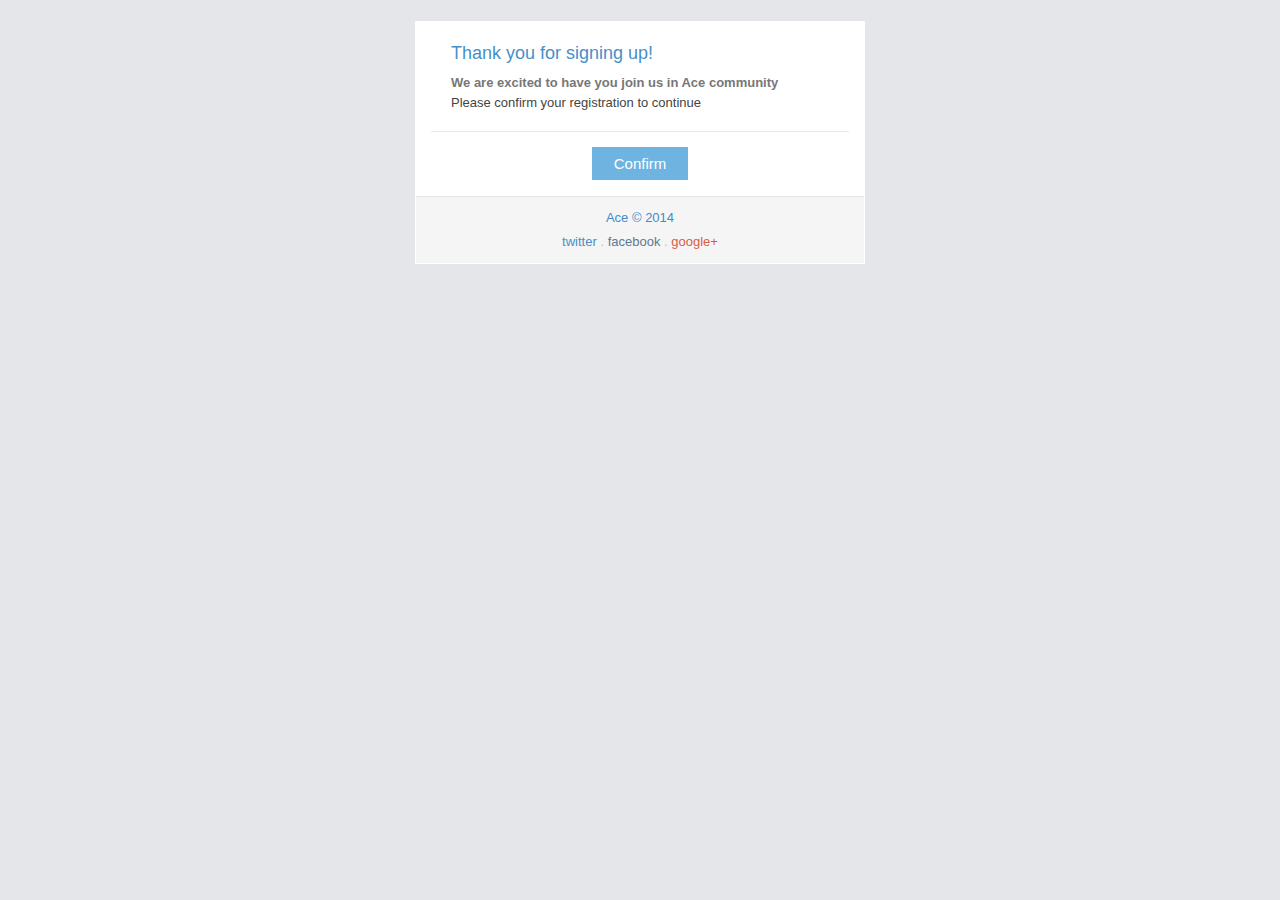
<file: Intranet/email-confirmation.html>
<!doctype html>
 <html xmlns="http://www.w3.org/1999/xhtml">
 <head>
  <meta http-equiv="Content-Type" content="text/html; charset=UTF-8" />
  <meta name="viewport" content="initial-scale=1.0" />
  <meta name="format-detection" content="telephone=no" />
  <title></title>
  <style type="text/css">
 	body {
		width: 100%;
		margin: 0;
		padding: 0;
		-webkit-font-smoothing: antialiased;
	}
	@media only screen and (max-width: 600px) {
		table[class="table-row"] {
			float: none !important;
			width: 98% !important;
			padding-left: 20px !important;
			padding-right: 20px !important;
		}
		table[class="table-row-fixed"] {
			float: none !important;
			width: 98% !important;
		}
		table[class="table-col"], table[class="table-col-border"] {
			float: none !important;
			width: 100% !important;
			padding-left: 0 !important;
			padding-right: 0 !important;
			table-layout: fixed;
		}
		td[class="table-col-td"] {
			width: 100% !important;
		}
		table[class="table-col-border"] + table[class="table-col-border"] {
			padding-top: 12px;
			margin-top: 12px;
			border-top: 1px solid #E8E8E8;
		}
		table[class="table-col"] + table[class="table-col"] {
			margin-top: 15px;
		}
		td[class="table-row-td"] {
			padding-left: 0 !important;
			padding-right: 0 !important;
		}
		table[class="navbar-row"] , td[class="navbar-row-td"] {
			width: 100% !important;
		}
		img {
			max-width: 100% !important;
			display: inline !important;
		}
		img[class="pull-right"] {
			float: right;
			margin-left: 11px;
            max-width: 125px !important;
			padding-bottom: 0 !important;
		}
		img[class="pull-left"] {
			float: left;
			margin-right: 11px;
			max-width: 125px !important;
			padding-bottom: 0 !important;
		}
		table[class="table-space"], table[class="header-row"] {
			float: none !important;
			width: 98% !important;
		}
		td[class="header-row-td"] {
			width: 100% !important;
		}
	}
	@media only screen and (max-width: 480px) {
		table[class="table-row"] {
			padding-left: 16px !important;
			padding-right: 16px !important;
		}
	}
	@media only screen and (max-width: 320px) {
		table[class="table-row"] {
			padding-left: 12px !important;
			padding-right: 12px !important;
		}
	}
	@media only screen and (max-width: 458px) {
		td[class="table-td-wrap"] {
			width: 100% !important;
		}
	}
  </style>
 </head>
 <body style="font-family: Arial, sans-serif; font-size:13px; color: #444444; min-height: 200px;" bgcolor="#E4E6E9" leftmargin="0" topmargin="0" marginheight="0" marginwidth="0">
 <table width="100%" height="100%" bgcolor="#E4E6E9" cellspacing="0" cellpadding="0" border="0">
 <tr><td width="100%" align="center" valign="top" bgcolor="#E4E6E9" style="background-color:#E4E6E9; min-height: 200px;">
<table><tr><td class="table-td-wrap" align="center" width="458"><table class="table-space" height="18" style="height: 18px; font-size: 0px; line-height: 0; width: 450px; background-color: #e4e6e9;" width="450" bgcolor="#E4E6E9" cellspacing="0" cellpadding="0" border="0"><tbody><tr><td class="table-space-td" valign="middle" height="18" style="height: 18px; width: 450px; background-color: #e4e6e9;" width="450" bgcolor="#E4E6E9" align="left">&nbsp;</td></tr></tbody></table>
<table class="table-space" height="8" style="height: 8px; font-size: 0px; line-height: 0; width: 450px; background-color: #ffffff;" width="450" bgcolor="#FFFFFF" cellspacing="0" cellpadding="0" border="0"><tbody><tr><td class="table-space-td" valign="middle" height="8" style="height: 8px; width: 450px; background-color: #ffffff;" width="450" bgcolor="#FFFFFF" align="left">&nbsp;</td></tr></tbody></table>

<table class="table-row" width="450" bgcolor="#FFFFFF" style="table-layout: fixed; background-color: #ffffff;" cellspacing="0" cellpadding="0" border="0"><tbody><tr><td class="table-row-td" style="font-family: Arial, sans-serif; line-height: 19px; color: #444444; font-size: 13px; font-weight: normal; padding-left: 36px; padding-right: 36px;" valign="top" align="left">
  <table class="table-col" align="left" width="378" cellspacing="0" cellpadding="0" border="0" style="table-layout: fixed;"><tbody><tr><td class="table-col-td" width="378" style="font-family: Arial, sans-serif; line-height: 19px; color: #444444; font-size: 13px; font-weight: normal; width: 378px;" valign="top" align="left">
    <table class="header-row" width="378" cellspacing="0" cellpadding="0" border="0" style="table-layout: fixed;"><tbody><tr><td class="header-row-td" width="378" style="font-family: Arial, sans-serif; font-weight: normal; line-height: 19px; color: #478fca; margin: 0px; font-size: 18px; padding-bottom: 10px; padding-top: 15px;" valign="top" align="left">Thank you for signing up!</td></tr></tbody></table>
    <div style="font-family: Arial, sans-serif; line-height: 20px; color: #444444; font-size: 13px;">
      <b style="color: #777777;">We are excited to have you join us in Ace community</b>
      <br>
      Please confirm your registration to continue
    </div>
  </td></tr></tbody></table>
</td></tr></tbody></table>
    
<table class="table-space" height="12" style="height: 12px; font-size: 0px; line-height: 0; width: 450px; background-color: #ffffff;" width="450" bgcolor="#FFFFFF" cellspacing="0" cellpadding="0" border="0"><tbody><tr><td class="table-space-td" valign="middle" height="12" style="height: 12px; width: 450px; background-color: #ffffff;" width="450" bgcolor="#FFFFFF" align="left">&nbsp;</td></tr></tbody></table>
<table class="table-space" height="12" style="height: 12px; font-size: 0px; line-height: 0; width: 450px; background-color: #ffffff;" width="450" bgcolor="#FFFFFF" cellspacing="0" cellpadding="0" border="0"><tbody><tr><td class="table-space-td" valign="middle" height="12" style="height: 12px; width: 450px; padding-left: 16px; padding-right: 16px; background-color: #ffffff;" width="450" bgcolor="#FFFFFF" align="center">&nbsp;<table bgcolor="#E8E8E8" height="0" width="100%" cellspacing="0" cellpadding="0" border="0"><tbody><tr><td bgcolor="#E8E8E8" height="1" width="100%" style="height: 1px; font-size:0;" valign="top" align="left">&nbsp;</td></tr></tbody></table></td></tr></tbody></table>
<table class="table-space" height="16" style="height: 16px; font-size: 0px; line-height: 0; width: 450px; background-color: #ffffff;" width="450" bgcolor="#FFFFFF" cellspacing="0" cellpadding="0" border="0"><tbody><tr><td class="table-space-td" valign="middle" height="16" style="height: 16px; width: 450px; background-color: #ffffff;" width="450" bgcolor="#FFFFFF" align="left">&nbsp;</td></tr></tbody></table>

<table class="table-row" width="450" bgcolor="#FFFFFF" style="table-layout: fixed; background-color: #ffffff;" cellspacing="0" cellpadding="0" border="0"><tbody><tr><td class="table-row-td" style="font-family: Arial, sans-serif; line-height: 19px; color: #444444; font-size: 13px; font-weight: normal; padding-left: 36px; padding-right: 36px;" valign="top" align="left">
  <table class="table-col" align="left" width="378" cellspacing="0" cellpadding="0" border="0" style="table-layout: fixed;"><tbody><tr><td class="table-col-td" width="378" style="font-family: Arial, sans-serif; line-height: 19px; color: #444444; font-size: 13px; font-weight: normal; width: 378px;" valign="top" align="left">
    <div style="font-family: Arial, sans-serif; line-height: 19px; color: #444444; font-size: 13px; text-align: center;">
      <a href="#" style="color: #ffffff; text-decoration: none; margin: 0px; text-align: center; vertical-align: baseline; border: 4px solid #6fb3e0; padding: 4px 9px; font-size: 15px; line-height: 21px; background-color: #6fb3e0;">&nbsp; Confirm &nbsp;</a>
    </div>
    <table class="table-space" height="16" style="height: 16px; font-size: 0px; line-height: 0; width: 378px; background-color: #ffffff;" width="378" bgcolor="#FFFFFF" cellspacing="0" cellpadding="0" border="0"><tbody><tr><td class="table-space-td" valign="middle" height="16" style="height: 16px; width: 378px; background-color: #ffffff;" width="378" bgcolor="#FFFFFF" align="left">&nbsp;</td></tr></tbody></table>
  </td></tr></tbody></table>
</td></tr></tbody></table>

<table class="table-space" height="6" style="height: 6px; font-size: 0px; line-height: 0; width: 450px; background-color: #ffffff;" width="450" bgcolor="#FFFFFF" cellspacing="0" cellpadding="0" border="0"><tbody><tr><td class="table-space-td" valign="middle" height="6" style="height: 6px; width: 450px; background-color: #ffffff;" width="450" bgcolor="#FFFFFF" align="left">&nbsp;</td></tr></tbody></table>

<table class="table-row-fixed" width="450" bgcolor="#FFFFFF" style="table-layout: fixed; background-color: #ffffff;" cellspacing="0" cellpadding="0" border="0"><tbody><tr><td class="table-row-fixed-td" style="font-family: Arial, sans-serif; line-height: 19px; color: #444444; font-size: 13px; font-weight: normal; padding-left: 1px; padding-right: 1px;" valign="top" align="left">
  <table class="table-col" align="left" width="448" cellspacing="0" cellpadding="0" border="0" style="table-layout: fixed;"><tbody><tr><td class="table-col-td" width="448" style="font-family: Arial, sans-serif; line-height: 19px; color: #444444; font-size: 13px; font-weight: normal;" valign="top" align="left">
    <table width="100%" cellspacing="0" cellpadding="0" border="0" style="table-layout: fixed;"><tbody><tr><td width="100%" align="center" bgcolor="#f5f5f5" style="font-family: Arial, sans-serif; line-height: 24px; color: #bbbbbb; font-size: 13px; font-weight: normal; text-align: center; padding: 9px; border-width: 1px 0px 0px; border-style: solid; border-color: #e3e3e3; background-color: #f5f5f5;" valign="top">
      <a href="#" style="color: #428bca; text-decoration: none; background-color: transparent;">Ace &copy; 2014</a>
      <br>
      <a href="#" style="color: #478fca; text-decoration: none; background-color: transparent;">twitter</a>
      .
      <a href="#" style="color: #5b7a91; text-decoration: none; background-color: transparent;">facebook</a>
      .
      <a href="#" style="color: #dd5a43; text-decoration: none; background-color: transparent;">google+</a>
    </td></tr></tbody></table>
  </td></tr></tbody></table>
</td></tr></tbody></table>
<table class="table-space" height="1" style="height: 1px; font-size: 0px; line-height: 0; width: 450px; background-color: #ffffff;" width="450" bgcolor="#FFFFFF" cellspacing="0" cellpadding="0" border="0"><tbody><tr><td class="table-space-td" valign="middle" height="1" style="height: 1px; width: 450px; background-color: #ffffff;" width="450" bgcolor="#FFFFFF" align="left">&nbsp;</td></tr></tbody></table>
<table class="table-space" height="36" style="height: 36px; font-size: 0px; line-height: 0; width: 450px; background-color: #e4e6e9;" width="450" bgcolor="#E4E6E9" cellspacing="0" cellpadding="0" border="0"><tbody><tr><td class="table-space-td" valign="middle" height="36" style="height: 36px; width: 450px; background-color: #e4e6e9;" width="450" bgcolor="#E4E6E9" align="left">&nbsp;</td></tr></tbody></table></td></tr></table>
</td></tr>
 </table>
 </body>
 </html>
</file>
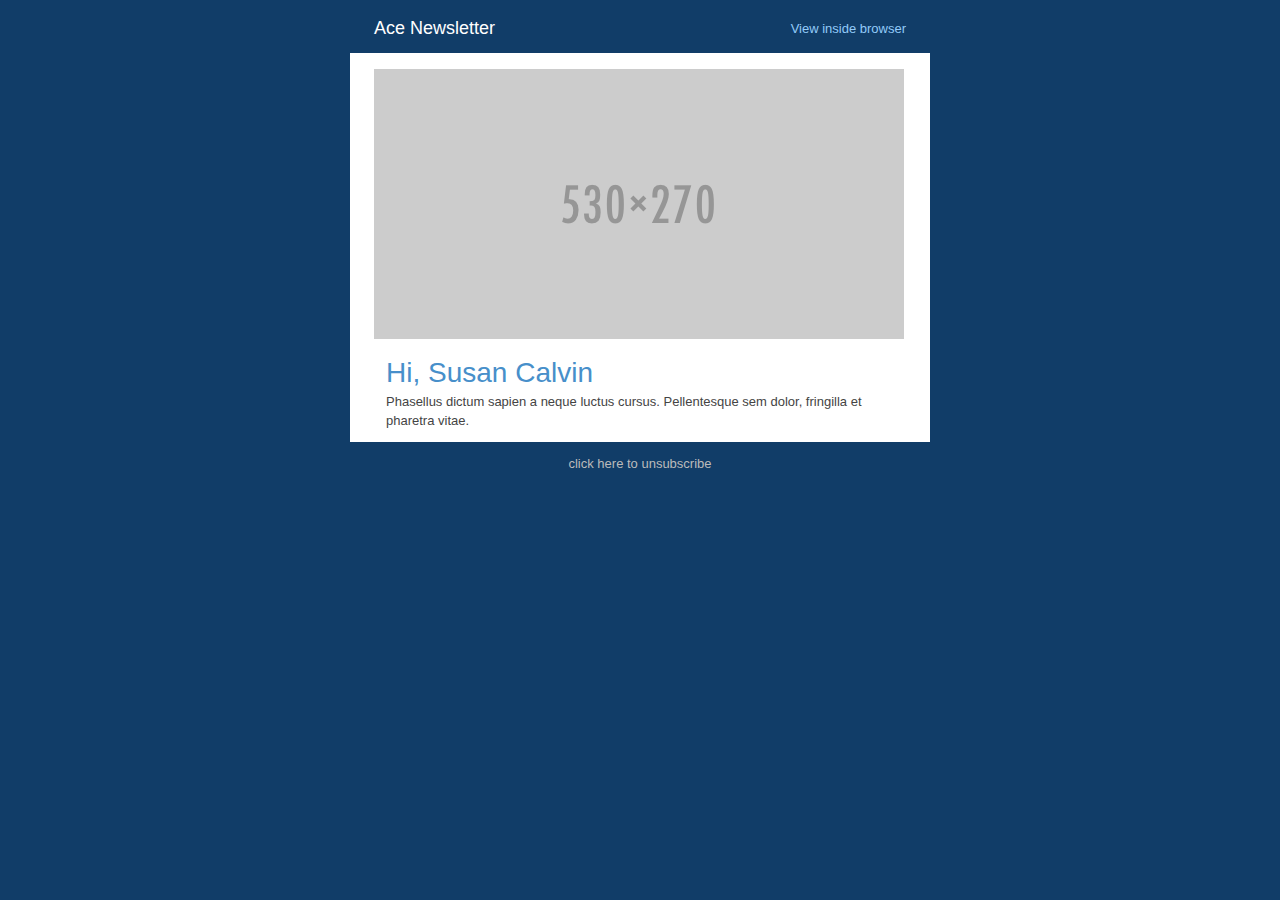
<file: Intranet/email-contrast.html>
<!doctype html>
 <html xmlns="http://www.w3.org/1999/xhtml">
 <head>
  <meta http-equiv="Content-Type" content="text/html; charset=UTF-8" />
  <meta name="viewport" content="initial-scale=1.0" />
  <meta name="format-detection" content="telephone=no" />
  <title></title>
  <style type="text/css">
 	body {
		width: 100%;
		margin: 0;
		padding: 0;
		-webkit-font-smoothing: antialiased;
	}
	@media only screen and (max-width: 600px) {
		table[class="table-row"] {
			float: none !important;
			width: 98% !important;
			padding-left: 20px !important;
			padding-right: 20px !important;
		}
		table[class="table-row-fixed"] {
			float: none !important;
			width: 98% !important;
		}
		table[class="table-col"], table[class="table-col-border"] {
			float: none !important;
			width: 100% !important;
			padding-left: 0 !important;
			padding-right: 0 !important;
			table-layout: fixed;
		}
		td[class="table-col-td"] {
			width: 100% !important;
		}
		table[class="table-col-border"] + table[class="table-col-border"] {
			padding-top: 12px;
			margin-top: 12px;
			border-top: 1px solid #E8E8E8;
		}
		table[class="table-col"] + table[class="table-col"] {
			margin-top: 15px;
		}
		td[class="table-row-td"] {
			padding-left: 0 !important;
			padding-right: 0 !important;
		}
		table[class="navbar-row"] , td[class="navbar-row-td"] {
			width: 100% !important;
		}
		img {
			max-width: 100% !important;
			display: inline !important;
		}
		img[class="pull-right"] {
			float: right;
			margin-left: 11px;
            max-width: 125px !important;
			padding-bottom: 0 !important;
		}
		img[class="pull-left"] {
			float: left;
			margin-right: 11px;
			max-width: 125px !important;
			padding-bottom: 0 !important;
		}
		table[class="table-space"], table[class="header-row"] {
			float: none !important;
			width: 98% !important;
		}
		td[class="header-row-td"] {
			width: 100% !important;
		}
	}
	@media only screen and (max-width: 480px) {
		table[class="table-row"] {
			padding-left: 16px !important;
			padding-right: 16px !important;
		}
	}
	@media only screen and (max-width: 320px) {
		table[class="table-row"] {
			padding-left: 12px !important;
			padding-right: 12px !important;
		}
	}
	@media only screen and (max-width: 600px) {
		td[class="table-td-wrap"] {
			width: 100% !important;
		}
	}
  </style>
 </head>
 <body style="font-family: Arial, sans-serif; font-size:13px; color: #444444; min-height: 200px;" bgcolor="#113D68" leftmargin="0" topmargin="0" marginheight="0" marginwidth="0">
 <table width="100%" height="100%" bgcolor="#113D68" cellspacing="0" cellpadding="0" border="0">
 <tr><td width="100%" align="center" valign="top" bgcolor="#113D68" style="background-color:#113D68; min-height: 200px;">
<table><tr><td class="table-td-wrap" align="center" width="600"><table class="table-row" style="table-layout: auto; padding-right: 24px; padding-left: 24px; width: 580px; background-color: transparent;" bgcolor="transparent" width="580" cellspacing="0" cellpadding="0" border="0"><tbody><tr height="50px" style="font-family: Arial, sans-serif; line-height: 19px; color: #444444; font-size: 13px; height: 50px; background-color: transparent;">
   <td class="table-row-td" style="height: 50px; padding-right: 16px; font-family: Arial, sans-serif; line-height: 19px; color: #444444; font-size: 13px; font-weight: normal; vertical-align: middle;" valign="middle" align="left">
     <a href="#" style="color: #ffffff; text-decoration: none; padding: 0px; font-size: 18px; line-height: 20px; height: 50px; background-color: transparent;">
	  Ace Newsletter
	 </a>
   </td>
 
   <td class="table-row-td" style="height: 50px; font-family: Arial, sans-serif; line-height: 19px; color: #444444; font-size: 13px; font-weight: normal; text-align: right; vertical-align: middle;" align="right" valign="middle">
     <a href="#" style="color: #93cbf9; text-decoration: none; background-color: transparent;">
	   View inside browser
	 </a>
   </td>
</tr></tbody></table>


<table class="table-space" height="16" style="height: 16px; font-size: 0px; line-height: 0; width: 580px; background-color: #ffffff;" width="580" bgcolor="#FFFFFF" cellspacing="0" cellpadding="0" border="0"><tbody><tr><td class="table-space-td" valign="middle" height="16" style="height: 16px; width: 580px; background-color: #ffffff;" width="580" bgcolor="#FFFFFF" align="left">&nbsp;</td></tr></tbody></table>

<table class="table-row" width="580" bgcolor="#FFFFFF" style="table-layout: fixed; background-color: #ffffff;" cellspacing="0" cellpadding="0" border="0"><tbody><tr><td class="table-row-td" style="font-family: Arial, sans-serif; line-height: 19px; color: #444444; font-size: 13px; font-weight: normal; padding-left: 24px; padding-right: 24px;" valign="top" align="left">
 <table class="table-col" align="left" width="532" cellspacing="0" cellpadding="0" border="0" style="table-layout: fixed;"><tbody><tr><td class="table-col-td" width="532" style="font-family: Arial, sans-serif; line-height: 19px; color: #444444; font-size: 13px; font-weight: normal;" valign="top" align="left">	
	<div style="font-family: Arial, sans-serif; line-height: 19px; color: #444444; font-size: 13px; text-align: center;">
		<img src="assets/images/placeholder/530x270.png" style="border: 0px none #444444; vertical-align: middle; display: block; padding-bottom: 9px;" hspace="0" vspace="0" border="0">
	</div>
 </td></tr></tbody></table>
</td></tr></tbody></table>

<table class="table-row" width="580" bgcolor="#FFFFFF" style="table-layout: fixed; background-color: #ffffff;" cellspacing="0" cellpadding="0" border="0"><tbody><tr><td class="table-row-td" style="font-family: Arial, sans-serif; line-height: 19px; color: #444444; font-size: 13px; font-weight: normal; padding-left: 36px; padding-right: 36px;" valign="top" align="left">
   <table class="table-col" align="left" width="508" cellspacing="0" cellpadding="0" border="0" style="table-layout: fixed;"><tbody><tr><td class="table-col-td" width="508" style="font-family: Arial, sans-serif; line-height: 19px; color: #444444; font-size: 13px; font-weight: normal;" valign="top" align="left">
	 <table class="header-row" width="508" cellspacing="0" cellpadding="0" border="0" style="table-layout: fixed;"><tbody><tr><td class="header-row-td" width="508" style="font-size: 28px; margin: 0px; font-family: Arial, sans-serif; font-weight: normal; line-height: 19px; color: #478fca; padding-bottom: 10px; padding-top: 15px;" valign="top" align="left">Hi, Susan Calvin</td></tr></tbody></table>
	 <div style="font-family: Arial, sans-serif; line-height: 19px; color: #444444; font-size: 13px;">Phasellus dictum sapien a neque luctus cursus. Pellentesque sem dolor, fringilla et pharetra vitae.</div>
   </td></tr></tbody></table>
</td></tr></tbody></table>
<table class="table-space" height="12" style="height: 12px; font-size: 0px; line-height: 0; width: 580px; background-color: #ffffff;" width="580" bgcolor="#FFFFFF" cellspacing="0" cellpadding="0" border="0"><tbody><tr><td class="table-space-td" valign="middle" height="12" style="height: 12px; width: 580px; background-color: #ffffff;" width="580" bgcolor="#FFFFFF" align="left">&nbsp;</td></tr></tbody></table>


<table class="table-space" height="12" style="height: 12px; font-size: 0px; line-height: 0; width: 580px; background-color: #113d68;" width="580" bgcolor="#113D68" cellspacing="0" cellpadding="0" border="0"><tbody><tr><td class="table-space-td" valign="middle" height="12" style="height: 12px; width: 580px; background-color: #113d68;" width="580" bgcolor="#113D68" align="left">&nbsp;</td></tr></tbody></table>
<table class="table-row" width="580" bgcolor="transparent" style="table-layout: fixed; background-color: transparent;" cellspacing="0" cellpadding="0" border="0"><tbody><tr><td class="table-row-td" height="45px" bgcolor="transparent" style="font-family: Arial, sans-serif; line-height: 19px; color: #444444; font-size: 13px; font-weight: normal; height: 45px; padding-left: 24px; padding-right: 24px; background-color: transparent;" valign="top" align="left">
 <table class="table-col" align="left" width="532" cellspacing="0" cellpadding="0" border="0" style="table-layout: fixed;"><tbody><tr><td class="table-col-td" width="532" align="center" style="font-family: Arial, sans-serif; line-height: 19px; color: #444444; font-size: 13px; font-weight: normal; text-align: center;" valign="top">
  <span style="font-family: Arial, sans-serif; line-height: 19px; color: #bbbbbb; font-size: 13px;">click here to unsubscribe</span>
  </td></tr></tbody></table>
</td></tr></tbody></table>
</td></tr></table>
</td></tr>
 </table>
 </body>
 </html>
</file>
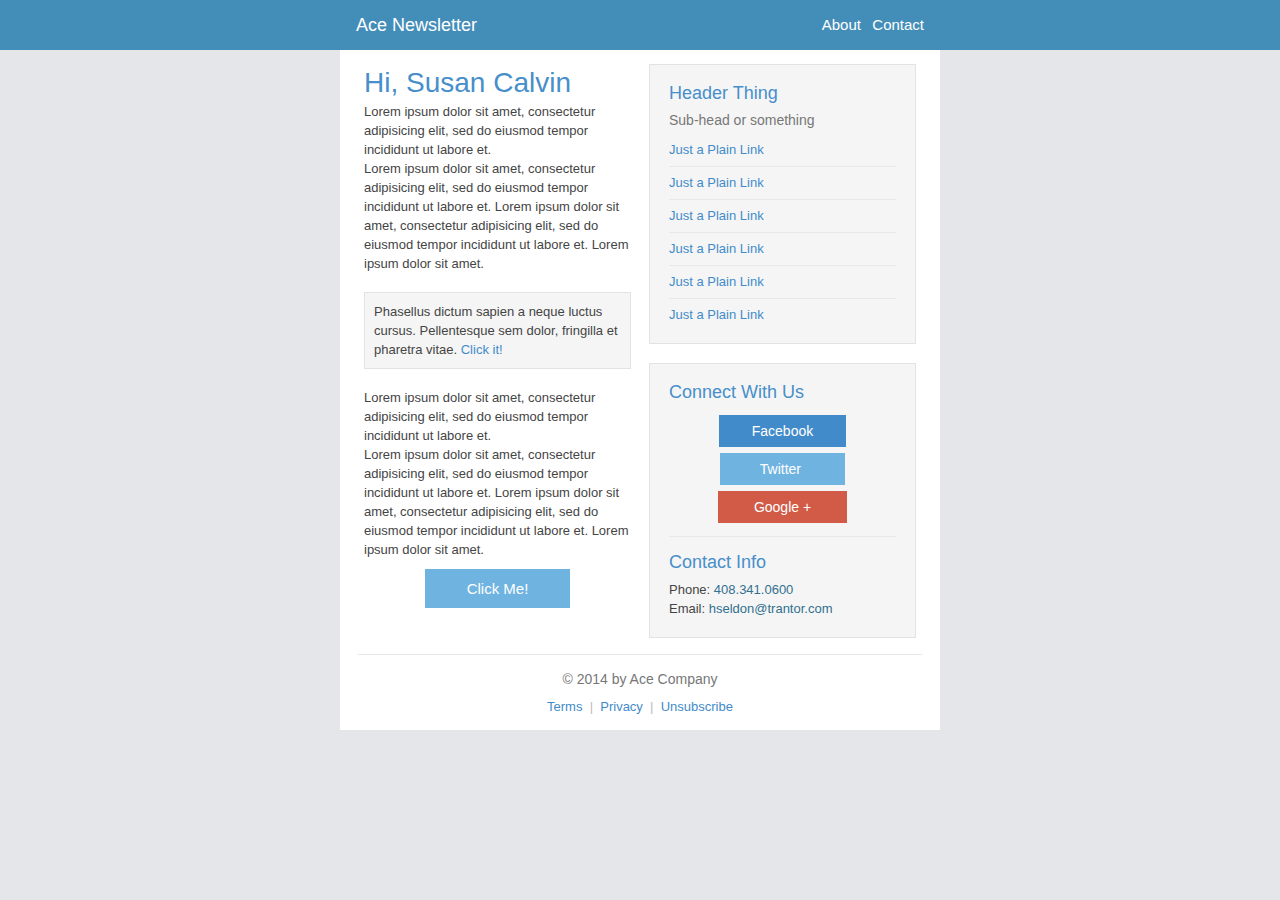
<file: Intranet/email-navbar.html>
<!doctype html>
 <html xmlns="http://www.w3.org/1999/xhtml">
 <head>
  <meta http-equiv="Content-Type" content="text/html; charset=UTF-8" />
  <meta name="viewport" content="initial-scale=1.0" />
  <meta name="format-detection" content="telephone=no" />
  <title></title>
  <style type="text/css">
 	body {
		width: 100%;
		margin: 0;
		padding: 0;
		-webkit-font-smoothing: antialiased;
	}
	@media only screen and (max-width: 600px) {
		table[class="table-row"] {
			float: none !important;
			width: 98% !important;
			padding-left: 20px !important;
			padding-right: 20px !important;
		}
		table[class="table-row-fixed"] {
			float: none !important;
			width: 98% !important;
		}
		table[class="table-col"], table[class="table-col-border"] {
			float: none !important;
			width: 100% !important;
			padding-left: 0 !important;
			padding-right: 0 !important;
			table-layout: fixed;
		}
		td[class="table-col-td"] {
			width: 100% !important;
		}
		table[class="table-col-border"] + table[class="table-col-border"] {
			padding-top: 12px;
			margin-top: 12px;
			border-top: 1px solid #E8E8E8;
		}
		table[class="table-col"] + table[class="table-col"] {
			margin-top: 15px;
		}
		td[class="table-row-td"] {
			padding-left: 0 !important;
			padding-right: 0 !important;
		}
		table[class="navbar-row"] , td[class="navbar-row-td"] {
			width: 100% !important;
		}
		img {
			max-width: 100% !important;
			display: inline !important;
		}
		img[class="pull-right"] {
			float: right;
			margin-left: 11px;
            max-width: 125px !important;
			padding-bottom: 0 !important;
		}
		img[class="pull-left"] {
			float: left;
			margin-right: 11px;
			max-width: 125px !important;
			padding-bottom: 0 !important;
		}
		table[class="table-space"], table[class="header-row"] {
			float: none !important;
			width: 98% !important;
		}
		td[class="header-row-td"] {
			width: 100% !important;
		}
	}
	@media only screen and (max-width: 480px) {
		table[class="table-row"] {
			padding-left: 16px !important;
			padding-right: 16px !important;
		}
	}
	@media only screen and (max-width: 320px) {
		table[class="table-row"] {
			padding-left: 12px !important;
			padding-right: 12px !important;
		}
	}
	@media only screen and (max-width: 608px) {
		td[class="table-td-wrap"] {
			width: 100% !important;
		}
	}
  </style>
 </head>
 <body style="font-family: Arial, sans-serif; font-size:13px; color: #444444; min-height: 200px;" bgcolor="#E4E6E9" leftmargin="0" topmargin="0" marginheight="0" marginwidth="0">
 <table width="100%" height="100%" bgcolor="#E4E6E9" cellspacing="0" cellpadding="0" border="0">
 <tr><td width="100%" align="center" valign="top" bgcolor="#E4E6E9" style="background-color:#E4E6E9; min-height: 200px;">
<table style="table-layout: auto; width: 100%; background-color: #438eb9;" width="100%" bgcolor="#438eb9" cellspacing="0" cellpadding="0" border="0"><tbody><tr><td width="100%" align="center" style="width: 100%; background-color: #438eb9;" bgcolor="#438eb9" valign="top"><table class="table-row-fixed" height="50" width="600" cellspacing="0" cellpadding="0" border="0" style="table-layout: fixed;"><tbody><tr><td class="navbar-row-td" valign="middle" height="50" width="600" data-skipstyle="true" align="left">
 <table class="table-row" style="table-layout: auto; padding-right: 16px; padding-left: 16px; width: 600px;" width="600" cellspacing="0" cellpadding="0" border="0"><tbody><tr style="font-family: Arial, sans-serif; line-height: 19px; color: #444444; font-size: 13px;">
   <td class="table-row-td" style="padding-right: 16px; font-family: Arial, sans-serif; line-height: 19px; color: #444444; font-size: 13px; font-weight: normal; vertical-align: middle;" valign="middle" align="left">
     <a href="#" style="color: #ffffff; text-decoration: none; padding: 10px 0px; font-size: 18px; line-height: 20px; height: auto; background-color: transparent;">
	  Ace Newsletter
	 </a>
   </td>
 
   <td class="table-row-td" align="right" valign="middle" style="font-family: Arial, sans-serif; line-height: 19px; color: #444444; font-size: 13px; font-weight: normal; text-align: right; vertical-align: middle;">
     <a href="#" style="color: #ffffff; text-decoration: none; font-size: 15px; background-color: transparent;">
	   About
	 </a>
	 &nbsp;
	 <a href="#" style="color: #ffffff; text-decoration: none; font-size: 15px; background-color: transparent;">
	   Contact
	 </a>
   </td>
 </tr></tbody></table>
</td></tr></tbody></table></td></tr></tbody></table>


<table class="table-space" height="8" style="height: 8px; font-size: 0px; line-height: 0; width: 600px; background-color: #ffffff;" width="600" bgcolor="#FFFFFF" cellspacing="0" cellpadding="0" border="0"><tbody><tr><td class="table-space-td" valign="middle" height="8" style="height: 8px; width: 600px; background-color: #ffffff;" width="600" bgcolor="#FFFFFF" align="left">&nbsp;</td></tr></tbody></table>

<table class="table-row-fixed" width="600" bgcolor="#FFFFFF" style="table-layout: fixed; background-color: #ffffff;" cellspacing="0" cellpadding="0" border="0"><tbody><tr><td class="table-row-fixed-td" style="font-family: Arial, sans-serif; line-height: 19px; color: #444444; font-size: 13px; font-weight: normal; padding-left: 24px; padding-right: 24px;" valign="top" align="left">
   <table class="table-col" align="left" width="285" style="padding-right: 18px; table-layout: fixed;" cellspacing="0" cellpadding="0" border="0"><tbody><tr><td class="table-col-td" width="267" style="font-family: Arial, sans-serif; line-height: 19px; color: #444444; font-size: 13px; font-weight: normal;" valign="top" align="left">
	 <table class="header-row" width="267" cellspacing="0" cellpadding="0" border="0" style="table-layout: fixed;"><tbody><tr><td class="header-row-td" width="267" style="font-size: 28px; margin: 0px; font-family: Arial, sans-serif; font-weight: normal; line-height: 19px; color: #478fca; padding-bottom: 10px; padding-top: 15px;" valign="top" align="left">Hi, Susan Calvin</td></tr></tbody></table>
	 <p style="margin: 0px; font-family: Arial, sans-serif; line-height: 19px; color: #444444; font-size: 13px;">
		Lorem ipsum dolor sit amet, consectetur adipisicing elit, sed do eiusmod tempor incididunt ut labore et.
	 </p>
	 <p style="margin: 0px; font-family: Arial, sans-serif; line-height: 19px; color: #444444; font-size: 13px;">
		Lorem ipsum dolor sit amet, consectetur adipisicing elit, sed do eiusmod tempor incididunt ut labore et. Lorem ipsum dolor sit amet, consectetur adipisicing elit, sed do eiusmod tempor incididunt ut labore et. Lorem ipsum dolor sit amet.
	 </p>
     <br>
	 <table width="100%" cellspacing="0" cellpadding="0" border="0" style="table-layout: fixed;"><tbody><tr><td width="100%" bgcolor="#f5f5f5" style="font-family: Arial, sans-serif; line-height: 19px; color: #444444; font-size: 13px; font-weight: normal; padding: 9px; border: 1px solid #e3e3e3; background-color: #f5f5f5;" valign="top" align="left">
		Phasellus dictum sapien a neque luctus cursus. Pellentesque sem dolor, fringilla et pharetra vitae.
		<a href="#" style="color: #428bca; text-decoration: none; background-color: transparent;">Click it!</a>
	 </td></tr></tbody></table>
	 <br>
	 
	 <p style="margin: 0px; font-family: Arial, sans-serif; line-height: 19px; color: #444444; font-size: 13px;">
		Lorem ipsum dolor sit amet, consectetur adipisicing elit, sed do eiusmod tempor incididunt ut labore et.
	 </p>
	 <p style="margin: 0px; font-family: Arial, sans-serif; line-height: 19px; color: #444444; font-size: 13px;">
		Lorem ipsum dolor sit amet, consectetur adipisicing elit, sed do eiusmod tempor incididunt ut labore et. Lorem ipsum dolor sit amet, consectetur adipisicing elit, sed do eiusmod tempor incididunt ut labore et. Lorem ipsum dolor sit amet.
	 </p>
	 
	 <br>
	 <div style="font-family: Arial, sans-serif; line-height: 19px; color: #444444; font-size: 13px; text-align: center;">
		<a href="#" style="color: #ffffff; text-decoration: none; margin: 0px; text-align: center; vertical-align: baseline; border: 5px solid #6fb3e0; padding: 6px 12px; font-size: 15px; line-height: 21px; width: 100%; background-color: #6fb3e0;"> &nbsp; &nbsp; &nbsp; Click Me! &nbsp; &nbsp; &nbsp; </a>
	 </div>
   </td></tr></tbody></table>
   <table class="table-col" align="left" width="267" cellspacing="0" cellpadding="0" border="0" style="table-layout: fixed;"><tbody><tr><td class="table-col-td" width="267" style="font-family: Arial, sans-serif; line-height: 19px; color: #444444; font-size: 13px; font-weight: normal;" valign="top" align="left">
    <table class="table-space" height="6" style="height: 6px; font-size: 0px; line-height: 0; width: 267px; background-color: #ffffff;" width="267" bgcolor="#FFFFFF" cellspacing="0" cellpadding="0" border="0"><tbody><tr><td class="table-space-td" valign="middle" height="6" style="height: 6px; width: 267px; background-color: #ffffff;" width="267" bgcolor="#FFFFFF" align="left">&nbsp;</td></tr></tbody></table>
	<table width="100%" cellspacing="0" cellpadding="0" border="0" style="table-layout: fixed;"><tbody><tr><td width="100%" bgcolor="#f5f5f5" style="font-family: Arial, sans-serif; line-height: 19px; color: #444444; font-size: 13px; font-weight: normal; padding: 19px; border: 1px solid #e3e3e3; background-color: #f5f5f5;" valign="top" align="left">
		<table class="header-row" width="100%" cellspacing="0" cellpadding="0" border="0" style="table-layout: fixed;"><tbody><tr><td class="header-row-td" width="100%" style="font-family: Arial, sans-serif; font-weight: normal; line-height: 19px; color: #478fca; margin: 0px; font-size: 18px; padding-bottom: 8px; padding-top: 0px;" valign="top" align="left">Header Thing</td></tr></tbody></table>
		<span style="font-family: Arial, sans-serif; line-height: 19px; color: #777777; font-size: 14px;">Sub-head or something</span>
		
		<table class="table-space" height="10" style="height: 10px; font-size: 0px; line-height: 0; width: 100px; background-color: transparent;" width="100" bgcolor="transparent" cellspacing="0" cellpadding="0" border="0"><tbody><tr><td class="table-space-td" valign="middle" height="10" style="height: 10px; width: 100px; background-color: transparent;" width="100" bgcolor="transparent" align="left">&nbsp;</td></tr></tbody></table>
		<a href="#" style="color: #428bca; text-decoration: none; background-color: transparent;">Just a Plain Link</a>
		<hr data-skipstyle="true" style="border-width: 0px; height: 1px; background-color: #e8e8e8;">
		<a href="#" style="color: #428bca; text-decoration: none; background-color: transparent;">Just a Plain Link</a>
		<hr data-skipstyle="true" style="border-width: 0px; height: 1px; background-color: #e8e8e8;">
		<a href="#" style="color: #428bca; text-decoration: none; background-color: transparent;">Just a Plain Link</a>
		<hr data-skipstyle="true" style="border-width: 0px; height: 1px; background-color: #e8e8e8;">
		<a href="#" style="color: #428bca; text-decoration: none; background-color: transparent;">Just a Plain Link</a>
		<hr data-skipstyle="true" style="border-width: 0px; height: 1px; background-color: #e8e8e8;">
		<a href="#" style="color: #428bca; text-decoration: none; background-color: transparent;">Just a Plain Link</a>
		<hr data-skipstyle="true" style="border-width: 0px; height: 1px; background-color: #e8e8e8;">
		<a href="#" style="color: #428bca; text-decoration: none; background-color: transparent;">Just a Plain Link</a>
	</td></tr></tbody></table>
	<br>
	<table width="100%" cellspacing="0" cellpadding="0" border="0" style="table-layout: fixed;"><tbody><tr><td width="100%" bgcolor="#f5f5f5" style="font-family: Arial, sans-serif; line-height: 19px; color: #444444; font-size: 13px; font-weight: normal; padding: 19px; border: 1px solid #e3e3e3; background-color: #f5f5f5;" valign="top" align="left">
		<table class="header-row" width="100%" cellspacing="0" cellpadding="0" border="0" style="table-layout: fixed;"><tbody><tr><td class="header-row-td" width="100%" style="font-family: Arial, sans-serif; font-weight: normal; line-height: 19px; color: #478fca; margin: 0px; font-size: 18px; padding-bottom: 8px; padding-top: 0px;" valign="top" align="left">Connect With Us</td></tr></tbody></table>
		
		<table class="table-space" height="12" style="height: 12px; font-size: 0px; line-height: 0; width: 100px; background-color: transparent;" width="100" bgcolor="transparent" cellspacing="0" cellpadding="0" border="0"><tbody><tr><td class="table-space-td" valign="middle" height="12" style="height: 12px; width: 100px; background-color: transparent;" width="100" bgcolor="transparent" align="left">&nbsp;</td></tr></tbody></table>
		<div style="font-family: Arial, sans-serif; line-height: 19px; color: #444444; font-size: 13px; text-align: center;">
			<a href="#" style="color: #ffffff; text-decoration: none; margin: 0px; text-align: center; vertical-align: baseline; border: 4px solid #428bca; padding: 4px 9px; font-size: 14px; line-height: 19px; background-color: #428bca;"> &nbsp;&nbsp; &nbsp; Facebook &nbsp; &nbsp;&nbsp; </a>
			<br>
			<br>
			<a href="#" style="color: #ffffff; text-decoration: none; margin: 0px; text-align: center; vertical-align: baseline; border: 4px solid #6fb3e0; padding: 4px 9px; font-size: 14px; line-height: 19px; background-color: #6fb3e0;"> &nbsp;&nbsp; &nbsp; &nbsp; Twitter &nbsp; &nbsp; &nbsp; &nbsp; </a>
			<br>
			<br>
			<a href="#" style="color: #ffffff; text-decoration: none; margin: 0px; text-align: center; vertical-align: baseline; border: 4px solid #d15b47; padding: 4px 9px; font-size: 14px; line-height: 19px; background-color: #d15b47;"> &nbsp; &nbsp; &nbsp; Google + &nbsp; &nbsp; &nbsp; </a>
		</div>
		<table class="table-space" height="12" style="height: 12px; font-size: 0px; line-height: 0; width: 100px; background-color: transparent;" width="100" bgcolor="transparent" cellspacing="0" cellpadding="0" border="0"><tbody><tr><td class="table-space-td" valign="middle" height="12" style="height: 12px; width: 100px; background-color: transparent;" width="100" bgcolor="transparent" align="left">&nbsp;</td></tr></tbody></table>
        <hr data-skipstyle="true" style="border-width: 0px; height: 1px; background-color: #e8e8e8;">

		<table class="header-row" width="100%" cellspacing="0" cellpadding="0" border="0" style="table-layout: fixed;"><tbody><tr><td class="header-row-td" width="100%" style="font-family: Arial, sans-serif; font-weight: normal; line-height: 19px; color: #478fca; margin: 0px; font-size: 18px; padding-bottom: 8px; padding-top: 10px;" valign="top" align="left">Contact Info</td></tr></tbody></table>
		Phone: <span style="font-family: Arial, sans-serif; line-height: 19px; color: #31708f; font-size: 13px;">408.341.0600</span>
		<br>
		Email: <span style="font-family: Arial, sans-serif; line-height: 19px; color: #31708f; font-size: 13px;">hseldon@trantor.com</span>
	</td></tr></tbody></table>
   </td></tr></tbody></table>
</td></tr></tbody></table>

<table class="table-space" height="32" style="height: 32px; font-size: 0px; line-height: 0; width: 600px; background-color: #ffffff;" width="600" bgcolor="#FFFFFF" cellspacing="0" cellpadding="0" border="0"><tbody><tr><td class="table-space-td" valign="middle" height="32" style="height: 32px; width: 600px; padding-left: 18px; padding-right: 18px; background-color: #ffffff;" width="600" bgcolor="#FFFFFF" align="center">&nbsp;<table bgcolor="#E8E8E8" height="0" width="100%" cellspacing="0" cellpadding="0" border="0"><tbody><tr><td bgcolor="#E8E8E8" height="1" width="100%" style="height: 1px; font-size:0;" valign="top" align="left">&nbsp;</td></tr></tbody></table></td></tr></tbody></table>

<table class="table-row" width="600" bgcolor="#FFFFFF" style="table-layout: fixed; background-color: #ffffff;" cellspacing="0" cellpadding="0" border="0"><tbody><tr><td class="table-row-td" style="font-family: Arial, sans-serif; line-height: 19px; color: #444444; font-size: 13px; font-weight: normal; padding-left: 36px; padding-right: 36px;" valign="top" align="left">
 <table class="table-col" align="left" width="528" cellspacing="0" cellpadding="0" border="0" style="table-layout: fixed;"><tbody><tr><td class="table-col-td" width="528" style="font-family: Arial, sans-serif; line-height: 19px; color: #444444; font-size: 13px; font-weight: normal;" valign="top" align="left">
	 <div style="font-family: Arial, sans-serif; line-height: 19px; color: #777777; font-size: 14px; text-align: center;">&copy; 2014 by Ace Company</div>
	 <table class="table-space" height="8" style="height: 8px; font-size: 0px; line-height: 0; width: 528px; background-color: #ffffff;" width="528" bgcolor="#FFFFFF" cellspacing="0" cellpadding="0" border="0"><tbody><tr><td class="table-space-td" valign="middle" height="8" style="height: 8px; width: 528px; background-color: #ffffff;" width="528" bgcolor="#FFFFFF" align="left">&nbsp;</td></tr></tbody></table>
	 <div style="font-family: Arial, sans-serif; line-height: 19px; color: #bbbbbb; font-size: 13px; text-align: center;">
		<a href="#" style="color: #428bca; text-decoration: none; background-color: transparent;">Terms</a>
		&nbsp;|&nbsp;
		<a href="#" style="color: #428bca; text-decoration: none; background-color: transparent;">Privacy</a>
		&nbsp;|&nbsp;
		<a href="#" style="color: #428bca; text-decoration: none; background-color: transparent;">Unsubscribe</a>
	 </div>
 </td></tr></tbody></table>
</td></tr></tbody></table>
<table class="table-space" height="14" style="height: 14px; font-size: 0px; line-height: 0; width: 600px; background-color: #ffffff;" width="600" bgcolor="#FFFFFF" cellspacing="0" cellpadding="0" border="0"><tbody><tr><td class="table-space-td" valign="middle" height="14" style="height: 14px; width: 600px; background-color: #ffffff;" width="600" bgcolor="#FFFFFF" align="left">&nbsp;</td></tr></tbody></table>
</td></tr>
 </table>
 </body>
 </html>
</file>
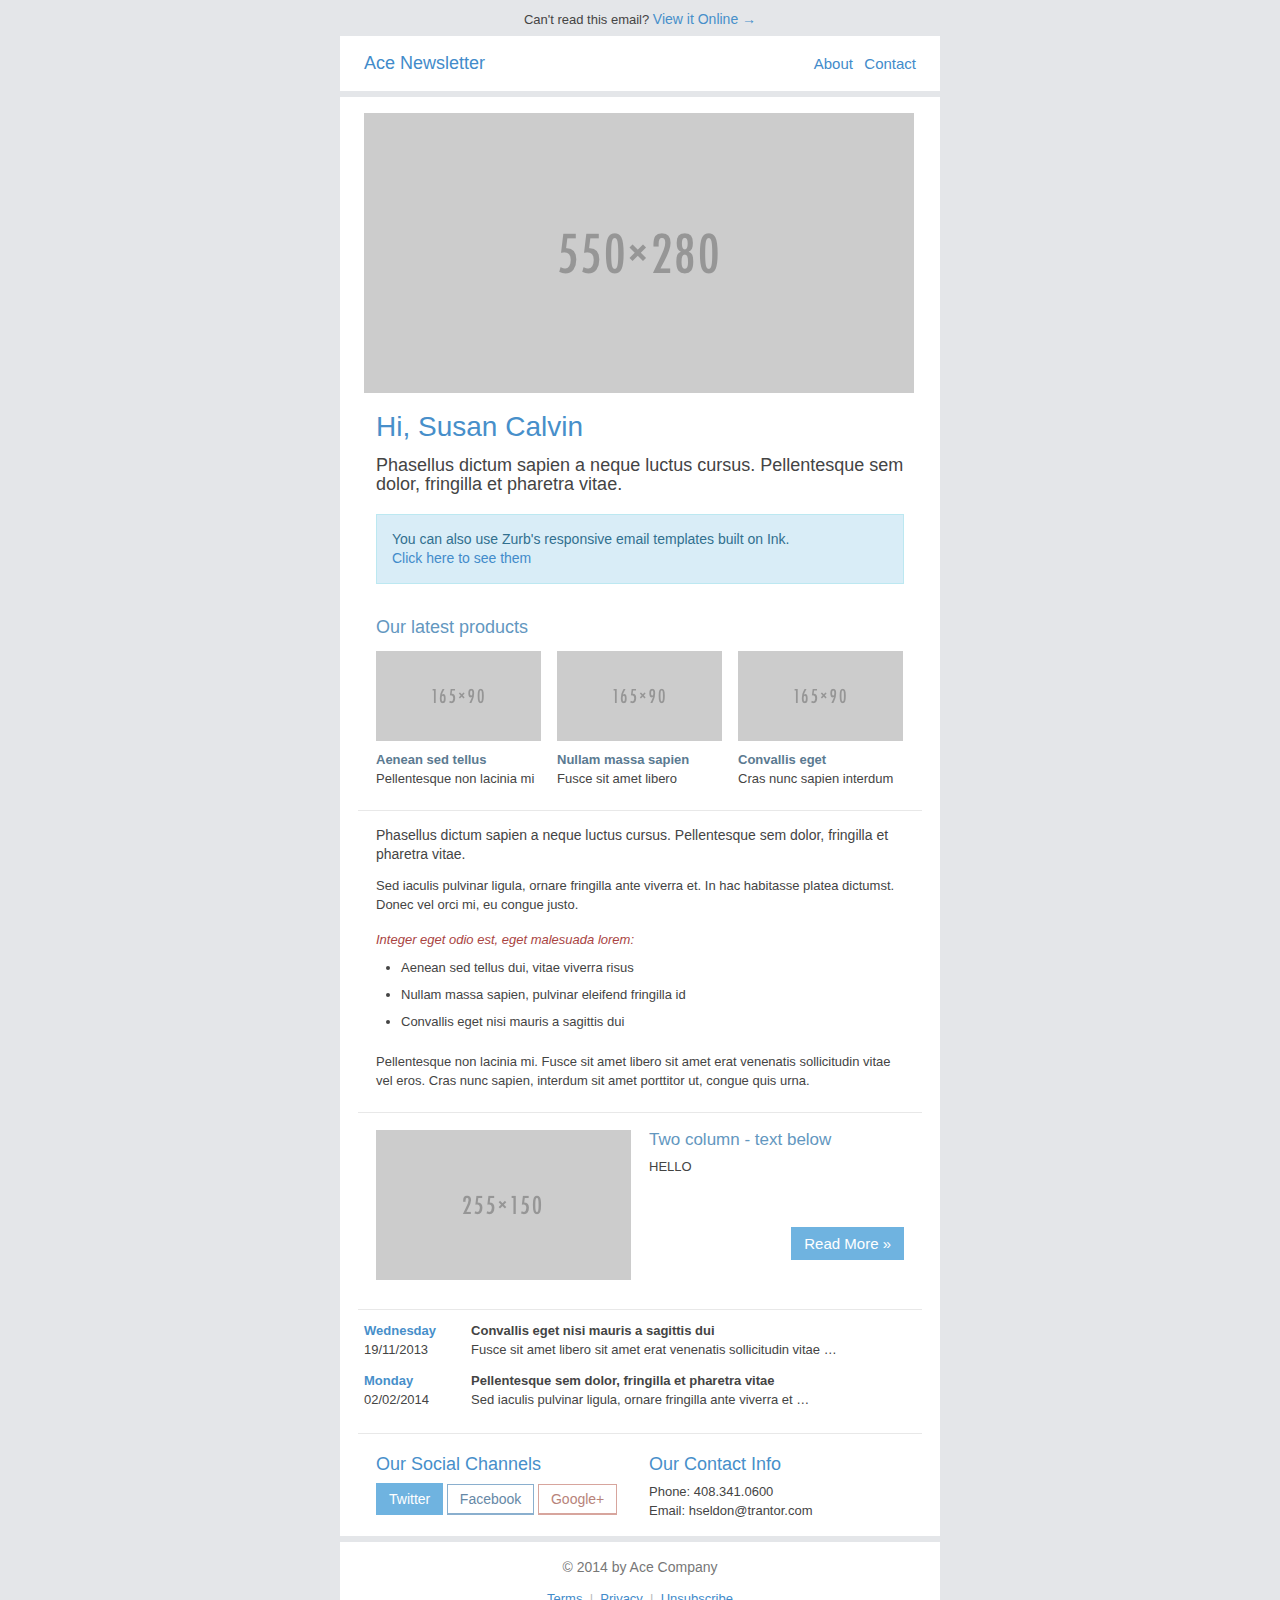
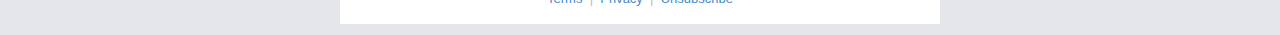
<file: Intranet/email-newsletter.html>
<!doctype html>
 <html xmlns="http://www.w3.org/1999/xhtml">
 <head>
  <meta http-equiv="Content-Type" content="text/html; charset=UTF-8" />
  <meta name="viewport" content="initial-scale=1.0" />
  <meta name="format-detection" content="telephone=no" />
  <title></title>
  <style type="text/css">
 	body {
		width: 100%;
		margin: 0;
		padding: 0;
		-webkit-font-smoothing: antialiased;
	}
	@media only screen and (max-width: 600px) {
		table[class="table-row"] {
			float: none !important;
			width: 98% !important;
			padding-left: 20px !important;
			padding-right: 20px !important;
		}
		table[class="table-row-fixed"] {
			float: none !important;
			width: 98% !important;
		}
		table[class="table-col"], table[class="table-col-border"] {
			float: none !important;
			width: 100% !important;
			padding-left: 0 !important;
			padding-right: 0 !important;
			table-layout: fixed;
		}
		td[class="table-col-td"] {
			width: 100% !important;
		}
		table[class="table-col-border"] + table[class="table-col-border"] {
			padding-top: 12px;
			margin-top: 12px;
			border-top: 1px solid #E8E8E8;
		}
		table[class="table-col"] + table[class="table-col"] {
			margin-top: 15px;
		}
		td[class="table-row-td"] {
			padding-left: 0 !important;
			padding-right: 0 !important;
		}
		table[class="navbar-row"] , td[class="navbar-row-td"] {
			width: 100% !important;
		}
		img {
			max-width: 100% !important;
			display: inline !important;
		}
		img[class="pull-right"] {
			float: right;
			margin-left: 11px;
            max-width: 125px !important;
			padding-bottom: 0 !important;
		}
		img[class="pull-left"] {
			float: left;
			margin-right: 11px;
			max-width: 125px !important;
			padding-bottom: 0 !important;
		}
		table[class="table-space"], table[class="header-row"] {
			float: none !important;
			width: 98% !important;
		}
		td[class="header-row-td"] {
			width: 100% !important;
		}
	}
	@media only screen and (max-width: 480px) {
		table[class="table-row"] {
			padding-left: 16px !important;
			padding-right: 16px !important;
		}
	}
	@media only screen and (max-width: 320px) {
		table[class="table-row"] {
			padding-left: 12px !important;
			padding-right: 12px !important;
		}
	}
	@media only screen and (max-width: 608px) {
		td[class="table-td-wrap"] {
			width: 100% !important;
		}
	}
  </style>
 </head>
 <body style="font-family: Arial, sans-serif; font-size:13px; color: #444444; min-height: 200px;" bgcolor="#E4E6E9" leftmargin="0" topmargin="0" marginheight="0" marginwidth="0">
 <table width="100%" height="100%" bgcolor="#E4E6E9" cellspacing="0" cellpadding="0" border="0">
 <tr><td width="100%" align="center" valign="top" bgcolor="#E4E6E9" style="background-color:#E4E6E9; min-height: 200px;">
<table><tr><td class="table-td-wrap" align="center" width="608"><div style="font-family: Arial, sans-serif; line-height: 32px; color: #444444; font-size: 13px;">
  Can't read this email?
  <a href="#" style="color: #478fca; text-decoration: none; font-size: 14px; background-color: transparent;">
     View it Online &rarr;
  </a>
</div>

<table class="table-row" style="table-layout: auto; padding-right: 24px; padding-left: 24px; width: 600px; background-color: #ffffff;" bgcolor="#FFFFFF" width="600" cellspacing="0" cellpadding="0" border="0"><tbody><tr height="55px" style="font-family: Arial, sans-serif; line-height: 19px; color: #444444; font-size: 13px; height: 55px;">
   <td class="table-row-td" style="height: 55px; padding-right: 16px; font-family: Arial, sans-serif; line-height: 19px; color: #444444; font-size: 13px; font-weight: normal; vertical-align: middle;" valign="middle" align="left">
     <a href="#" style="color: #428bca; text-decoration: none; padding: 0px; font-size: 18px; line-height: 20px; height: 50px; background-color: transparent;">
	  Ace Newsletter
	 </a>
   </td>
 
   <td class="table-row-td" style="height: 55px; font-family: Arial, sans-serif; line-height: 19px; color: #444444; font-size: 13px; font-weight: normal; text-align: right; vertical-align: middle;" align="right" valign="middle">
     <a href="#" style="color: #428bca; text-decoration: none; font-size: 15px; background-color: transparent;">
	   About
	 </a>
	 &nbsp;
	 <a href="#" style="color: #428bca; text-decoration: none; font-size: 15px; background-color: transparent;">
	   Contact
	 </a>
   </td>
</tr></tbody></table>


<table class="table-space" height="6" style="height: 6px; font-size: 0px; line-height: 0; width: 600px; background-color: #e4e6e9;" width="600" bgcolor="#E4E6E9" cellspacing="0" cellpadding="0" border="0"><tbody><tr><td class="table-space-td" valign="middle" height="6" style="height: 6px; width: 600px; background-color: #e4e6e9;" width="600" bgcolor="#E4E6E9" align="left">&nbsp;</td></tr></tbody></table>
<table class="table-space" height="16" style="height: 16px; font-size: 0px; line-height: 0; width: 600px; background-color: #ffffff;" width="600" bgcolor="#FFFFFF" cellspacing="0" cellpadding="0" border="0"><tbody><tr><td class="table-space-td" valign="middle" height="16" style="height: 16px; width: 600px; background-color: #ffffff;" width="600" bgcolor="#FFFFFF" align="left">&nbsp;</td></tr></tbody></table>

<table class="table-row" width="600" bgcolor="#FFFFFF" style="table-layout: fixed; background-color: #ffffff;" cellspacing="0" cellpadding="0" border="0"><tbody><tr><td class="table-row-td" style="font-family: Arial, sans-serif; line-height: 19px; color: #444444; font-size: 13px; font-weight: normal; padding-left: 24px; padding-right: 24px;" valign="top" align="left">
 <table class="table-col" align="left" width="552" cellspacing="0" cellpadding="0" border="0" style="table-layout: fixed;"><tbody><tr><td class="table-col-td" width="552" style="font-family: Arial, sans-serif; line-height: 19px; color: #444444; font-size: 13px; font-weight: normal;" valign="top" align="left">	
	<div style="font-family: Arial, sans-serif; line-height: 19px; color: #444444; font-size: 13px; text-align: center;">
		<img src="assets/images/placeholder/550x280.png" style="border: 0px none #444444; vertical-align: middle; display: block; padding-bottom: 9px;" hspace="0" vspace="0" border="0">
	</div>
 </td></tr></tbody></table>
</td></tr></tbody></table>

<table class="table-row" width="600" bgcolor="#FFFFFF" style="table-layout: fixed; background-color: #ffffff;" cellspacing="0" cellpadding="0" border="0"><tbody><tr><td class="table-row-td" style="font-family: Arial, sans-serif; line-height: 19px; color: #444444; font-size: 13px; font-weight: normal; padding-left: 36px; padding-right: 36px;" valign="top" align="left">
   <table class="table-col" align="left" width="528" cellspacing="0" cellpadding="0" border="0" style="table-layout: fixed;"><tbody><tr><td class="table-col-td" width="528" style="font-family: Arial, sans-serif; line-height: 19px; color: #444444; font-size: 13px; font-weight: normal;" valign="top" align="left">
	 <table class="header-row" width="528" cellspacing="0" cellpadding="0" border="0" style="table-layout: fixed;"><tbody><tr><td class="header-row-td" width="528" style="font-size: 28px; margin: 0px; font-family: Arial, sans-serif; font-weight: normal; line-height: 19px; color: #478fca; padding-bottom: 10px; padding-top: 15px;" valign="top" align="left">Hi, Susan Calvin</td></tr></tbody></table>
	 <table class="header-row" width="528" cellspacing="0" cellpadding="0" border="0" style="table-layout: fixed;"><tbody><tr><td class="header-row-td" width="528" style="font-family: Arial, sans-serif; font-weight: normal; line-height: 19px; color: #444444; margin: 0px; font-size: 18px; padding-bottom: 8px; padding-top: 10px;" valign="top" align="left">Phasellus dictum sapien a neque luctus cursus. Pellentesque sem dolor, fringilla et pharetra vitae.</td></tr></tbody></table>
   </td></tr></tbody></table>
</td></tr></tbody></table>


<table class="table-space" height="12" style="height: 12px; font-size: 0px; line-height: 0; width: 600px; background-color: #ffffff;" width="600" bgcolor="#FFFFFF" cellspacing="0" cellpadding="0" border="0"><tbody><tr><td class="table-space-td" valign="middle" height="12" style="height: 12px; width: 600px; background-color: #ffffff;" width="600" bgcolor="#FFFFFF" align="left">&nbsp;</td></tr></tbody></table>
<table class="table-row" width="600" bgcolor="#FFFFFF" style="table-layout: fixed; background-color: #ffffff;" cellspacing="0" cellpadding="0" border="0"><tbody><tr><td class="table-row-td" style="font-family: Arial, sans-serif; line-height: 19px; color: #444444; font-size: 13px; font-weight: normal; padding-left: 36px; padding-right: 36px;" valign="top" align="left">
   <table class="table-col" align="left" width="528" cellspacing="0" cellpadding="0" border="0" style="table-layout: fixed;"><tbody><tr><td class="table-col-td" width="528" style="font-family: Arial, sans-serif; line-height: 19px; color: #444444; font-size: 13px; font-weight: normal;" valign="top" align="left">
	 <table width="100%" cellspacing="0" cellpadding="0" border="0" style="table-layout: fixed;"><tbody><tr><td width="100%" bgcolor="#d9edf7" style="font-family: Arial, sans-serif; line-height: 19px; color: #31708f; font-size: 14px; font-weight: normal; padding: 15px; border: 1px solid #bce8f1; background-color: #d9edf7;" valign="top" align="left">
	   You can also use Zurb's responsive email templates built on Ink.
	   <br>
	   <a href="http://zurb.com/ink/templates.php" style="color: #428bca; text-decoration: none; background-color: transparent;">Click here to see them</a>
	 </td></tr></tbody></table>
   </td></tr></tbody></table>
</td></tr></tbody></table>
<table class="table-space" height="24" style="height: 24px; font-size: 0px; line-height: 0; width: 600px; background-color: #ffffff;" width="600" bgcolor="#FFFFFF" cellspacing="0" cellpadding="0" border="0"><tbody><tr><td class="table-space-td" valign="middle" height="24" style="height: 24px; width: 600px; background-color: #ffffff;" width="600" bgcolor="#FFFFFF" align="left">&nbsp;</td></tr></tbody></table>

<table class="table-row" width="600" bgcolor="#FFFFFF" style="table-layout: fixed; background-color: #ffffff;" cellspacing="0" cellpadding="0" border="0"><tbody><tr><td class="table-row-td" style="font-family: Arial, sans-serif; line-height: 19px; color: #444444; font-size: 13px; font-weight: normal; padding-left: 36px; padding-right: 36px;" valign="top" align="left">
 <table class="table-col" align="left" width="528" cellspacing="0" cellpadding="0" border="0" style="table-layout: fixed;"><tbody><tr><td class="table-col-td" width="528" style="font-family: Arial, sans-serif; line-height: 19px; color: #444444; font-size: 13px; font-weight: normal; width: 528px;" valign="top" align="left">
  <table class="header-row" width="528" cellspacing="0" cellpadding="0" border="0" style="table-layout: fixed;"><tbody><tr><td class="header-row-td" width="528" style="font-family: Arial, sans-serif; font-weight: normal; line-height: 19px; color: #6397bf; margin: 0px; font-size: 18px; padding-bottom: 8px; padding-top: 10px;" valign="top" align="left">Our latest products</td></tr></tbody></table>
 </td></tr></tbody></table>
</td></tr></tbody></table>

<table class="table-space" height="6" style="height: 6px; font-size: 0px; line-height: 0; width: 600px; background-color: #ffffff;" width="600" bgcolor="#FFFFFF" cellspacing="0" cellpadding="0" border="0"><tbody><tr><td class="table-space-td" valign="middle" height="6" style="height: 6px; width: 600px; background-color: #ffffff;" width="600" bgcolor="#FFFFFF" align="left">&nbsp;</td></tr></tbody></table>
<table class="table-row" width="600" bgcolor="#FFFFFF" style="table-layout: fixed; background-color: #ffffff;" cellspacing="0" cellpadding="0" border="0"><tbody><tr><td class="table-row-td" style="font-family: Arial, sans-serif; line-height: 19px; color: #444444; font-size: 13px; font-weight: normal; padding-left: 36px; padding-right: 36px;" valign="top" align="left">
   <table class="table-col-border" align="left" width="181" style="padding-right: 16px; table-layout: fixed;" cellspacing="0" cellpadding="0" border="0"><tbody><tr><td class="table-col-td" width="165" style="font-family: Arial, sans-serif; line-height: 19px; color: #444444; font-size: 13px; font-weight: normal;" valign="top" align="left">
	<img class="pull-left" src="assets/images/placeholder/165x90.png" style="border: 0px none #444444; vertical-align: middle; display: block; padding-bottom: 9px;" hspace="0" vspace="0" border="0">
	<span style="font-family: Arial, sans-serif; line-height: 19px; color: #444444; font-size: 13px;">
		<a href="#" style="color: #5b7a91; text-decoration: none; background-color: transparent;"><b>Aenean sed tellus</b></a>
		<br>
		Pellentesque non lacinia mi
	</span>
   </td></tr></tbody></table>
   
  <table class="table-col-border" align="left" width="181" style="padding-right: 16px; table-layout: fixed;" cellspacing="0" cellpadding="0" border="0"><tbody><tr><td class="table-col-td" width="165" style="font-family: Arial, sans-serif; line-height: 19px; color: #444444; font-size: 13px; font-weight: normal;" valign="top" align="left">
	<img class="pull-left" src="assets/images/placeholder/165x90.png" style="border: 0px none #444444; vertical-align: middle; display: block; padding-bottom: 9px;" hspace="0" vspace="0" border="0">
	<span style="font-family: Arial, sans-serif; line-height: 19px; color: #444444; font-size: 13px;">
		<a href="#" style="color: #5b7a91; text-decoration: none; background-color: transparent;"><b>Nullam massa sapien</b></a>
		<br>
		Fusce sit amet libero
	</span>
   </td></tr></tbody></table>
   
   <table class="table-col-border" align="left" width="165" cellspacing="0" cellpadding="0" border="0" style="table-layout: fixed;"><tbody><tr><td class="table-col-td" width="165" style="font-family: Arial, sans-serif; line-height: 19px; color: #444444; font-size: 13px; font-weight: normal;" valign="top" align="left">
	<img class="pull-left" src="assets/images/placeholder/165x90.png" style="border: 0px none #444444; vertical-align: middle; display: block; padding-bottom: 9px;" hspace="0" vspace="0" border="0">
	<span style="font-family: Arial, sans-serif; line-height: 19px; color: #444444; font-size: 13px;">	
		<a href="#" style="color: #5b7a91; text-decoration: none; background-color: transparent;"><b>Convallis eget</b></a>
		<br>
		Cras nunc sapien interdum
	</span>
   </td></tr></tbody></table>
</td></tr></tbody></table>

<table class="table-space" height="6" style="height: 6px; font-size: 0px; line-height: 0; width: 600px; background-color: #ffffff;" width="600" bgcolor="#FFFFFF" cellspacing="0" cellpadding="0" border="0"><tbody><tr><td class="table-space-td" valign="middle" height="6" style="height: 6px; width: 600px; background-color: #ffffff;" width="600" bgcolor="#FFFFFF" align="left">&nbsp;</td></tr></tbody></table>
<table class="table-space" height="32" style="height: 32px; font-size: 0px; line-height: 0; width: 600px; background-color: #ffffff;" width="600" bgcolor="#FFFFFF" cellspacing="0" cellpadding="0" border="0"><tbody><tr><td class="table-space-td" valign="middle" height="32" style="height: 32px; width: 600px; padding-left: 18px; padding-right: 18px; background-color: #ffffff;" width="600" bgcolor="#FFFFFF" align="center">&nbsp;<table bgcolor="#E8E8E8" height="0" width="100%" cellspacing="0" cellpadding="0" border="0"><tbody><tr><td bgcolor="#E8E8E8" height="1" width="100%" style="height: 1px; font-size:0;" valign="top" align="left">&nbsp;</td></tr></tbody></table></td></tr></tbody></table>

<table class="table-row" width="600" bgcolor="#FFFFFF" style="table-layout: fixed; background-color: #ffffff;" cellspacing="0" cellpadding="0" border="0"><tbody><tr><td class="table-row-td" style="font-family: Arial, sans-serif; line-height: 19px; color: #444444; font-size: 13px; font-weight: normal; padding-left: 36px; padding-right: 36px;" valign="top" align="left">
  <table class="table-col" align="left" width="528" cellspacing="0" cellpadding="0" border="0" style="table-layout: fixed;"><tbody><tr><td class="table-col-td" width="528" style="font-family: Arial, sans-serif; line-height: 19px; color: #444444; font-size: 13px; font-weight: normal;" valign="top" align="left">
	<span style="font-family: Arial, sans-serif; line-height: 19px; color: #444444; font-size: 14px;">
		Phasellus dictum sapien a neque luctus cursus. Pellentesque sem dolor, fringilla et pharetra vitae.
	</span>
	
	<table class="table-space" height="12" style="height: 12px; font-size: 0px; line-height: 0; width: 528px; background-color: #ffffff;" width="528" bgcolor="#FFFFFF" cellspacing="0" cellpadding="0" border="0"><tbody><tr><td class="table-space-td" valign="middle" height="12" style="height: 12px; width: 528px; background-color: #ffffff;" width="528" bgcolor="#FFFFFF" align="left">&nbsp;</td></tr></tbody></table>
	Sed iaculis pulvinar ligula, ornare fringilla ante viverra et. In hac habitasse platea dictumst. Donec vel orci mi, eu congue justo.
	<table class="table-space" height="16" style="height: 16px; font-size: 0px; line-height: 0; width: 528px; background-color: #ffffff;" width="528" bgcolor="#FFFFFF" cellspacing="0" cellpadding="0" border="0"><tbody><tr><td class="table-space-td" valign="middle" height="16" style="height: 16px; width: 528px; background-color: #ffffff;" width="528" bgcolor="#FFFFFF" align="left">&nbsp;</td></tr></tbody></table>
	
	<i style="color: #a94442;">Integer eget odio est, eget malesuada lorem:</i>
	<ul style="margin: 0px; padding: 5px 0px 5px 25px;">
		<li style="margin: 0px; padding-top: 4px; padding-bottom: 4px;">
			Aenean sed tellus dui, vitae viverra risus
		</li>
		<li style="margin: 0px; padding-top: 4px; padding-bottom: 4px;">
			Nullam massa sapien, pulvinar eleifend fringilla id
		</li>
		<li style="margin: 0px; padding-top: 4px; padding-bottom: 0px;">
			Convallis eget nisi mauris a sagittis dui
		</li>
	</ul>
	
	<table class="table-space" height="16" style="height: 16px; font-size: 0px; line-height: 0; width: 528px; background-color: #ffffff;" width="528" bgcolor="#FFFFFF" cellspacing="0" cellpadding="0" border="0"><tbody><tr><td class="table-space-td" valign="middle" height="16" style="height: 16px; width: 528px; background-color: #ffffff;" width="528" bgcolor="#FFFFFF" align="left">&nbsp;</td></tr></tbody></table>
	Pellentesque non lacinia mi. Fusce sit amet libero sit amet erat venenatis sollicitudin vitae vel eros. Cras nunc sapien, interdum sit amet porttitor ut, congue quis urna.
  </td></tr></tbody></table>
</td></tr></tbody></table>


<table class="table-space" height="16" style="height: 16px; font-size: 0px; line-height: 0; width: 600px; background-color: #ffffff;" width="600" bgcolor="#FFFFFF" cellspacing="0" cellpadding="0" border="0"><tbody><tr><td class="table-space-td" valign="middle" height="16" style="height: 16px; width: 600px; background-color: #ffffff;" width="600" bgcolor="#FFFFFF" align="left">&nbsp;</td></tr></tbody></table>
<table class="table-space" height="12" style="height: 12px; font-size: 0px; line-height: 0; width: 600px; background-color: #ffffff;" width="600" bgcolor="#FFFFFF" cellspacing="0" cellpadding="0" border="0"><tbody><tr><td class="table-space-td" valign="middle" height="12" style="height: 12px; width: 600px; padding-left: 18px; padding-right: 18px; background-color: #ffffff;" width="600" bgcolor="#FFFFFF" align="center">&nbsp;<table bgcolor="#E8E8E8" height="0" width="100%" cellspacing="0" cellpadding="0" border="0"><tbody><tr><td bgcolor="#E8E8E8" height="1" width="100%" style="height: 1px; font-size:0;" valign="top" align="left">&nbsp;</td></tr></tbody></table></td></tr></tbody></table>
<table class="table-space" height="12" style="height: 12px; font-size: 0px; line-height: 0; width: 600px; background-color: #ffffff;" width="600" bgcolor="#FFFFFF" cellspacing="0" cellpadding="0" border="0"><tbody><tr><td class="table-space-td" valign="middle" height="12" style="height: 12px; width: 600px; background-color: #ffffff;" width="600" bgcolor="#FFFFFF" align="left">&nbsp;</td></tr></tbody></table>

<table class="table-row" width="600" bgcolor="#FFFFFF" style="table-layout: fixed; background-color: #ffffff;" cellspacing="0" cellpadding="0" border="0"><tbody><tr><td class="table-row-td" style="font-family: Arial, sans-serif; line-height: 19px; color: #444444; font-size: 13px; font-weight: normal; padding-left: 36px; padding-right: 36px;" valign="top" align="left">
   <table class="table-col" align="left" width="273" style="padding-right: 18px; table-layout: fixed;" cellspacing="0" cellpadding="0" border="0"><tbody><tr><td class="table-col-td" width="255" align="center" style="font-family: Arial, sans-serif; line-height: 19px; color: #444444; font-size: 13px; font-weight: normal; text-align: center;" valign="top">
	 <img src="assets/images/placeholder/255x150.png" style="border: 0px none #444444; vertical-align: middle; display: block; padding-bottom: 9px;" hspace="0" vspace="0" border="0">
   </td></tr></tbody></table>
   
  <table class="table-col" align="left" width="255" cellspacing="0" cellpadding="0" border="0" style="table-layout: fixed;"><tbody><tr><td class="table-col-td" width="255" style="font-family: Arial, sans-serif; line-height: 19px; color: #444444; font-size: 13px; font-weight: normal;" valign="top" align="left">
	<table class="header-row" width="255" cellspacing="0" cellpadding="0" border="0" style="table-layout: fixed;"><tbody><tr><td class="header-row-td" width="255" style="font-family: Arial, sans-serif; font-weight: normal; line-height: 19px; color: #6397bf; margin: 0px; font-size: 17px; padding-bottom: 8px; padding-top: 0px;" valign="top" align="left">Two column - text below</td></tr></tbody></table>
	HELLO
	<br>
	<br>
	<br>
	<br>
	<div style="font-family: Arial, sans-serif; line-height: 19px; color: #444444; font-size: 13px; text-align: right;">
		<a href="#" style="color: #ffffff; text-decoration: none; margin: 0px; text-align: center; vertical-align: baseline; border: 4px solid #6fb3e0; padding: 4px 9px; font-size: 15px; line-height: 21px; background-color: #6fb3e0;">
			Read More &raquo;
		</a>
	</div>
   </td></tr></tbody></table>

</td></tr></tbody></table>

<table class="table-space" height="8" style="height: 8px; font-size: 0px; line-height: 0; width: 600px; background-color: #ffffff;" width="600" bgcolor="#FFFFFF" cellspacing="0" cellpadding="0" border="0"><tbody><tr><td class="table-space-td" valign="middle" height="8" style="height: 8px; width: 600px; background-color: #ffffff;" width="600" bgcolor="#FFFFFF" align="left">&nbsp;</td></tr></tbody></table>
<table class="table-space" height="24" style="height: 24px; font-size: 0px; line-height: 0; width: 600px; background-color: #ffffff;" width="600" bgcolor="#FFFFFF" cellspacing="0" cellpadding="0" border="0"><tbody><tr><td class="table-space-td" valign="middle" height="24" style="height: 24px; width: 600px; padding-left: 18px; padding-right: 18px; background-color: #ffffff;" width="600" bgcolor="#FFFFFF" align="center">&nbsp;<table bgcolor="#E8E8E8" height="0" width="100%" cellspacing="0" cellpadding="0" border="0"><tbody><tr><td bgcolor="#E8E8E8" height="1" width="100%" style="height: 1px; font-size:0;" valign="top" align="left">&nbsp;</td></tr></tbody></table></td></tr></tbody></table>

<div style="font-family: Arial, sans-serif; line-height: 19px; color: #444444; font-size: 13px;">
	<table class="table-row" style="table-layout: auto; padding-right: 24px; padding-left: 24px; width: 600px; background-color: #ffffff;" bgcolor="#FFFFFF" width="600" cellspacing="0" cellpadding="0" border="0"><tbody><tr style="font-family: Arial, sans-serif; line-height: 19px; color: #444444; font-size: 13px;">
		<td class="table-row-td" style="padding-right: 16px; padding-bottom: 12px; font-family: Arial, sans-serif; line-height: 19px; color: #444444; font-size: 13px; font-weight: normal;" valign="top" align="left">
			<span style="font-family: Arial, sans-serif; line-height: 19px; color: #478fca; font-size: 13px; font-weight: bold;">Wednesday</span>
			<br>
			19/11/2013
		</td>
		<td class="table-row-td" style="padding-bottom: 12px; font-family: Arial, sans-serif; line-height: 19px; color: #444444; font-size: 13px; font-weight: normal;" valign="top" align="left">
			<b>Convallis eget nisi mauris a sagittis dui </b>
			<br>
			Fusce sit amet libero sit amet erat venenatis sollicitudin vitae &hellip;
		</td>
	</tr><tr style="font-family: Arial, sans-serif; line-height: 19px; color: #444444; font-size: 13px;">
		<td class="table-row-td" style="padding-right: 16px; font-family: Arial, sans-serif; line-height: 19px; color: #444444; font-size: 13px; font-weight: normal;" valign="top" align="left">
			<span style="font-family: Arial, sans-serif; line-height: 19px; color: #478fca; font-size: 13px; font-weight: bold;">Monday</span>
			<br>
			02/02/2014
		</td>
		<td class="table-row-td" style="font-family: Arial, sans-serif; line-height: 19px; color: #444444; font-size: 13px; font-weight: normal;" valign="top" align="left">
			<b>Pellentesque sem dolor, fringilla et pharetra vitae</b>
			<br>
			Sed iaculis pulvinar ligula, ornare fringilla ante viverra et &hellip;
		</td>
	</tr></tbody></table>

	
</div>



<table class="table-space" height="12" style="height: 12px; font-size: 0px; line-height: 0; width: 600px; background-color: #ffffff;" width="600" bgcolor="#FFFFFF" cellspacing="0" cellpadding="0" border="0"><tbody><tr><td class="table-space-td" valign="middle" height="12" style="height: 12px; width: 600px; background-color: #ffffff;" width="600" bgcolor="#FFFFFF" align="left">&nbsp;</td></tr></tbody></table>
<table class="table-space" height="24" style="height: 24px; font-size: 0px; line-height: 0; width: 600px; background-color: #ffffff;" width="600" bgcolor="#FFFFFF" cellspacing="0" cellpadding="0" border="0"><tbody><tr><td class="table-space-td" valign="middle" height="24" style="height: 24px; width: 600px; padding-left: 18px; padding-right: 18px; background-color: #ffffff;" width="600" bgcolor="#FFFFFF" align="center">&nbsp;<table bgcolor="#E8E8E8" height="0" width="100%" cellspacing="0" cellpadding="0" border="0"><tbody><tr><td bgcolor="#E8E8E8" height="1" width="100%" style="height: 1px; font-size:0;" valign="top" align="left">&nbsp;</td></tr></tbody></table></td></tr></tbody></table>
	
	

<table class="table-row" width="600" bgcolor="#FFFFFF" style="table-layout: fixed; background-color: #ffffff;" cellspacing="0" cellpadding="0" border="0"><tbody><tr><td class="table-row-td" style="font-family: Arial, sans-serif; line-height: 19px; color: #444444; font-size: 13px; font-weight: normal; padding-left: 36px; padding-right: 36px;" valign="top" align="left">
   <table class="table-col" align="left" width="273" style="padding-right: 18px; table-layout: fixed;" cellspacing="0" cellpadding="0" border="0"><tbody><tr><td class="table-col-td" width="255" style="font-family: Arial, sans-serif; line-height: 19px; color: #444444; font-size: 13px; font-weight: normal;" valign="top" align="left">
	<table class="header-row" width="255" cellspacing="0" cellpadding="0" border="0" style="table-layout: fixed;"><tbody><tr><td class="header-row-td" width="255" style="font-family: Arial, sans-serif; font-weight: normal; line-height: 19px; color: #478fca; margin: 0px; font-size: 18px; padding-bottom: 8px; padding-top: 10px;" valign="top" align="left">Our Social Channels</td></tr></tbody></table>
	
	<div style="font-family: Arial, sans-serif; line-height: 36px; color: #444444; font-size: 13px;">
		<a href="#" style="color: #ffffff; text-decoration: none; margin: 0px; text-align: center; vertical-align: baseline; border: 4px solid #6fb3e0; padding: 4px 9px; font-size: 14px; line-height: 19px; background-color: #6fb3e0;">Twitter</a>
		<a href="#" style="color: #6688a6; text-decoration: none; margin: 0px; text-align: center; vertical-align: baseline; border-width: 1px 1px 2px; border-style: solid; border-color: #8aafce; padding: 6px 12px; font-size: 14px; line-height: 20px; background-color: #ffffff;">Facebook</a>
		<a href="#" style="color: #b7837a; text-decoration: none; margin: 0px; text-align: center; vertical-align: baseline; border-width: 1px 1px 2px; border-style: solid; border-color: #d7a59d; padding: 6px 12px; font-size: 14px; line-height: 20px; background-color: #ffffff;">Google+</a>
	</div>
   </td></tr></tbody></table>
   
   <table class="table-col" align="left" width="255" cellspacing="0" cellpadding="0" border="0" style="table-layout: fixed;"><tbody><tr><td class="table-col-td" width="255" style="font-family: Arial, sans-serif; line-height: 19px; color: #444444; font-size: 13px; font-weight: normal;" valign="top" align="left">
	<table class="header-row" width="255" cellspacing="0" cellpadding="0" border="0" style="table-layout: fixed;"><tbody><tr><td class="header-row-td" width="255" style="font-family: Arial, sans-serif; font-weight: normal; line-height: 19px; color: #478fca; margin: 0px; font-size: 18px; padding-bottom: 8px; padding-top: 10px;" valign="top" align="left">Our Contact Info</td></tr></tbody></table>
	Phone: 408.341.0600
	<br>
	Email: hseldon@trantor.com
   </td></tr></tbody></table>	   
</td></tr></tbody></table>
<table class="table-space" height="16" style="height: 16px; font-size: 0px; line-height: 0; width: 600px; background-color: #ffffff;" width="600" bgcolor="#FFFFFF" cellspacing="0" cellpadding="0" border="0"><tbody><tr><td class="table-space-td" valign="middle" height="16" style="height: 16px; width: 600px; background-color: #ffffff;" width="600" bgcolor="#FFFFFF" align="left">&nbsp;</td></tr></tbody></table>


<table class="table-space" height="6" style="height: 6px; font-size: 0px; line-height: 0; width: 600px; background-color: #e4e6e9;" width="600" bgcolor="#E4E6E9" cellspacing="0" cellpadding="0" border="0"><tbody><tr><td class="table-space-td" valign="middle" height="6" style="height: 6px; width: 600px; background-color: #e4e6e9;" width="600" bgcolor="#E4E6E9" align="left">&nbsp;</td></tr></tbody></table>
<table class="table-row" width="600" bgcolor="#FFFFFF" style="table-layout: fixed; background-color: #ffffff;" cellspacing="0" cellpadding="0" border="0"><tbody><tr><td class="table-row-td" style="font-family: Arial, sans-serif; line-height: 19px; color: #444444; font-size: 13px; font-weight: normal; padding-left: 36px; padding-right: 36px;" valign="top" align="left">
 <table class="table-col" align="left" width="528" cellspacing="0" cellpadding="0" border="0" style="table-layout: fixed;"><tbody><tr><td class="table-col-td" width="528" style="font-family: Arial, sans-serif; line-height: 19px; color: #444444; font-size: 13px; font-weight: normal;" valign="top" align="left">
	 <table class="table-space" height="16" style="height: 16px; font-size: 0px; line-height: 0; width: 528px; background-color: #ffffff;" width="528" bgcolor="#FFFFFF" cellspacing="0" cellpadding="0" border="0"><tbody><tr><td class="table-space-td" valign="middle" height="16" style="height: 16px; width: 528px; background-color: #ffffff;" width="528" bgcolor="#FFFFFF" align="left">&nbsp;</td></tr></tbody></table>
	 <div style="font-family: Arial, sans-serif; line-height: 19px; color: #777777; font-size: 14px; text-align: center;">&copy; 2014 by Ace Company</div>
	 <table class="table-space" height="12" style="height: 12px; font-size: 0px; line-height: 0; width: 528px; background-color: #ffffff;" width="528" bgcolor="#FFFFFF" cellspacing="0" cellpadding="0" border="0"><tbody><tr><td class="table-space-td" valign="middle" height="12" style="height: 12px; width: 528px; background-color: #ffffff;" width="528" bgcolor="#FFFFFF" align="left">&nbsp;</td></tr></tbody></table>
	 <div style="font-family: Arial, sans-serif; line-height: 19px; color: #bbbbbb; font-size: 13px; text-align: center;">
		<a href="#" style="color: #428bca; text-decoration: none; background-color: transparent;">Terms</a>
		&nbsp;|&nbsp;
		<a href="#" style="color: #428bca; text-decoration: none; background-color: transparent;">Privacy</a>
		&nbsp;|&nbsp;
		<a href="#" style="color: #428bca; text-decoration: none; background-color: transparent;">Unsubscribe</a>
	 </div>
	 <table class="table-space" height="16" style="height: 16px; font-size: 0px; line-height: 0; width: 528px; background-color: #ffffff;" width="528" bgcolor="#FFFFFF" cellspacing="0" cellpadding="0" border="0"><tbody><tr><td class="table-space-td" valign="middle" height="16" style="height: 16px; width: 528px; background-color: #ffffff;" width="528" bgcolor="#FFFFFF" align="left">&nbsp;</td></tr></tbody></table>
 </td></tr></tbody></table>
</td></tr></tbody></table>
<table class="table-space" height="8" style="height: 8px; font-size: 0px; line-height: 0; width: 600px; background-color: #e4e6e9;" width="600" bgcolor="#E4E6E9" cellspacing="0" cellpadding="0" border="0"><tbody><tr><td class="table-space-td" valign="middle" height="8" style="height: 8px; width: 600px; background-color: #e4e6e9;" width="600" bgcolor="#E4E6E9" align="left">&nbsp;</td></tr></tbody></table></td></tr></table>
</td></tr>
 </table>
 </body>
 </html>
</file>
